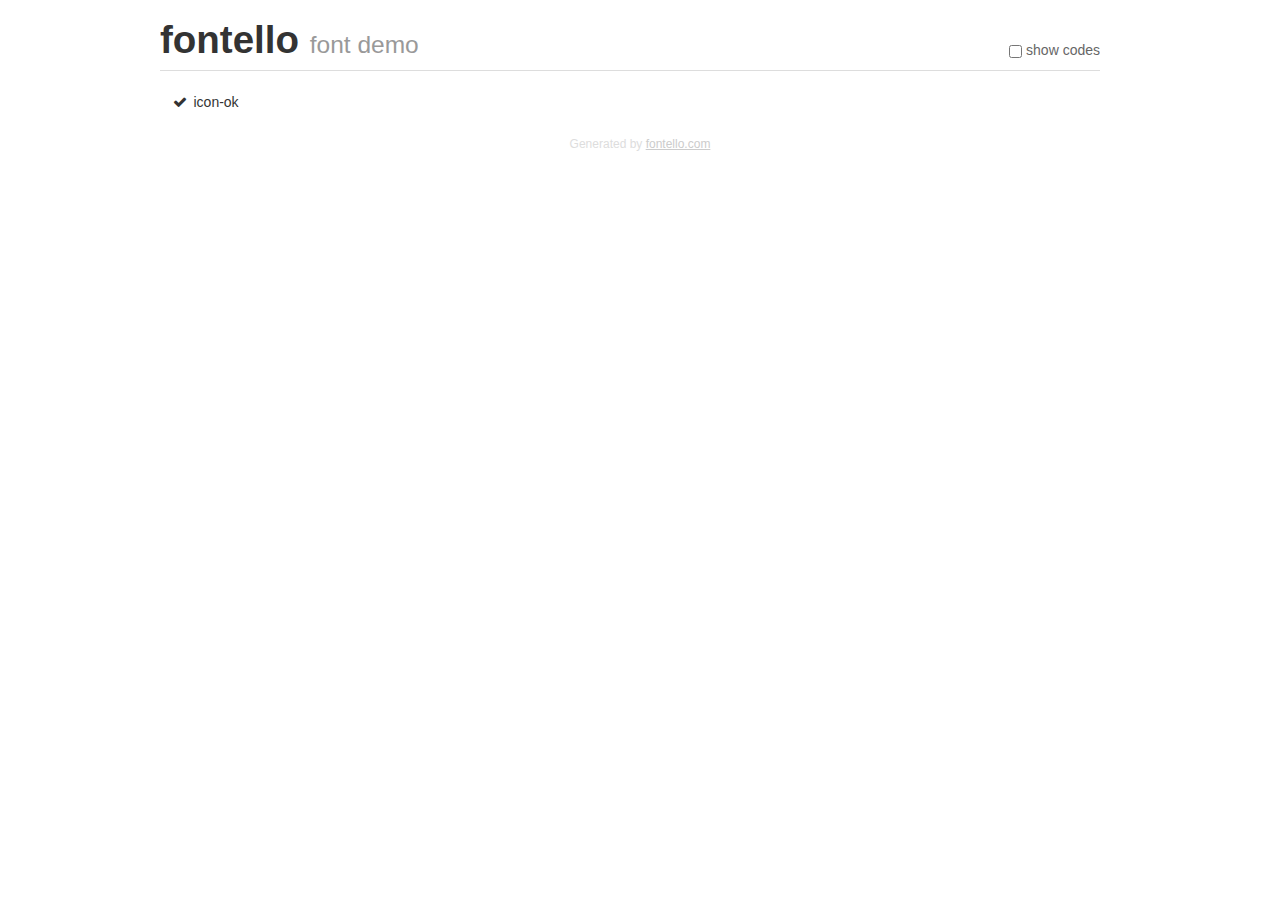
<file: public/css/fontello-4e5e8115/demo.html>
<!DOCTYPE html>
<html>
  <head><!--[if lt IE 9]><script language="javascript" type="text/javascript" src="//html5shim.googlecode.com/svn/trunk/html5.js"></script><![endif]-->
    <meta charset="UTF-8"><style>/*
 * Bootstrap v2.2.1
 *
 * Copyright 2012 Twitter, Inc
 * Licensed under the Apache License v2.0
 * http://www.apache.org/licenses/LICENSE-2.0
 *
 * Designed and built with all the love in the world @twitter by @mdo and @fat.
 */
.clearfix {
  *zoom: 1;
}
.clearfix:before,
.clearfix:after {
  display: table;
  content: "";
  line-height: 0;
}
.clearfix:after {
  clear: both;
}
html {
  font-size: 100%;
  -webkit-text-size-adjust: 100%;
  -ms-text-size-adjust: 100%;
}
a:focus {
  outline: thin dotted #333;
  outline: 5px auto -webkit-focus-ring-color;
  outline-offset: -2px;
}
a:hover,
a:active {
  outline: 0;
}
button,
input,
select,
textarea {
  margin: 0;
  font-size: 100%;
  vertical-align: middle;
}
button,
input {
  *overflow: visible;
  line-height: normal;
}
button::-moz-focus-inner,
input::-moz-focus-inner {
  padding: 0;
  border: 0;
}
body {
  margin: 0;
  font-family: "Helvetica Neue", Helvetica, Arial, sans-serif;
  font-size: 14px;
  line-height: 20px;
  color: #333;
  background-color: #fff;
}
a {
  color: #08c;
  text-decoration: none;
}
a:hover {
  color: #005580;
  text-decoration: underline;
}
.row {
  margin-left: -20px;
  *zoom: 1;
}
.row:before,
.row:after {
  display: table;
  content: "";
  line-height: 0;
}
.row:after {
  clear: both;
}
[class*="span"] {
  float: left;
  min-height: 1px;
  margin-left: 20px;
}
.container,
.navbar-static-top .container,
.navbar-fixed-top .container,
.navbar-fixed-bottom .container {
  width: 940px;
}
.span12 {
  width: 940px;
}
.span11 {
  width: 860px;
}
.span10 {
  width: 780px;
}
.span9 {
  width: 700px;
}
.span8 {
  width: 620px;
}
.span7 {
  width: 540px;
}
.span6 {
  width: 460px;
}
.span5 {
  width: 380px;
}
.span4 {
  width: 300px;
}
.span3 {
  width: 220px;
}
.span2 {
  width: 140px;
}
.span1 {
  width: 60px;
}
[class*="span"].pull-right,
.row-fluid [class*="span"].pull-right {
  float: right;
}
.container {
  margin-right: auto;
  margin-left: auto;
  *zoom: 1;
}
.container:before,
.container:after {
  display: table;
  content: "";
  line-height: 0;
}
.container:after {
  clear: both;
}
p {
  margin: 0 0 10px;
}
.lead {
  margin-bottom: 20px;
  font-size: 21px;
  font-weight: 200;
  line-height: 30px;
}
small {
  font-size: 85%;
}
h1 {
  margin: 10px 0;
  font-family: inherit;
  font-weight: bold;
  line-height: 20px;
  color: inherit;
  text-rendering: optimizelegibility;
}
h1 small {
  font-weight: normal;
  line-height: 1;
  color: #999;
}
h1 {
  line-height: 40px;
}
h1 {
  font-size: 38.5px;
}
h1 small {
  font-size: 24.5px;
}
body {
  margin-top: 90px;
}
.header {
  position: fixed;
  top: 0;
  left: 50%;
  margin-left: -480px;
  background-color: #fff;
  border-bottom: 1px solid #ddd;
  padding-top: 10px;
  z-index: 10;
}
.footer {
  color: #ddd;
  font-size: 12px;
  text-align: center;
  margin-top: 20px;
}
.footer a {
  color: #ccc;
  text-decoration: underline;
}
.the-icons {
  font-size: 14px;
  line-height: 24px;
}
.switch {
  position: absolute;
  right: 0;
  bottom: 10px;
  color: #666;
}
.switch input {
  margin-right: 0.3em;
}
.codesOn .i-name {
  display: none;
}
.codesOn .i-code {
  display: inline;
}
.i-code {
  display: none;
}
@font-face {
      font-family: 'fontello';
      src: url('./font/fontello.eot?8409726');
      src: url('./font/fontello.eot?8409726#iefix') format('embedded-opentype'),
           url('./font/fontello.woff?8409726') format('woff'),
           url('./font/fontello.ttf?8409726') format('truetype'),
           url('./font/fontello.svg?8409726#fontello') format('svg');
      font-weight: normal;
      font-style: normal;
    }
     
     
    .demo-icon
    {
      font-family: "fontello";
      font-style: normal;
      font-weight: normal;
      speak: never;
     
      display: inline-block;
      text-decoration: inherit;
      width: 1em;
      margin-right: .2em;
      text-align: center;
      /* opacity: .8; */
     
      /* For safety - reset parent styles, that can break glyph codes*/
      font-variant: normal;
      text-transform: none;
     
      /* fix buttons height, for twitter bootstrap */
      line-height: 1em;
     
      /* Animation center compensation - margins should be symmetric */
      /* remove if not needed */
      margin-left: .2em;
     
      /* You can be more comfortable with increased icons size */
      /* font-size: 120%; */
     
      /* Font smoothing. That was taken from TWBS */
      -webkit-font-smoothing: antialiased;
      -moz-osx-font-smoothing: grayscale;
     
      /* Uncomment for 3D effect */
      /* text-shadow: 1px 1px 1px rgba(127, 127, 127, 0.3); */
    }
     </style>
    <link rel="stylesheet" href="css/animation.css"><!--[if IE 7]><link rel="stylesheet" href="css/" + font.fontname + "-ie7.css"><![endif]-->
    <script>
      function toggleCodes(on) {
        var obj = document.getElementById('icons');
      
        if (on) {
          obj.className += ' codesOn';
        } else {
          obj.className = obj.className.replace(' codesOn', '');
        }
      }
      
    </script>
  </head>
  <body>
    <div class="container header">
      <h1>fontello <small>font demo</small></h1>
      <label class="switch">
        <input type="checkbox" onclick="toggleCodes(this.checked)">show codes
      </label>
    </div>
    <div class="container" id="icons">
      <div class="row">
        <div class="the-icons span3" title="Code: 0xe800"><i class="demo-icon icon-ok">&#xe800;</i> <span class="i-name">icon-ok</span><span class="i-code">0xe800</span></div>
      </div>
    </div>
    <div class="container footer">Generated by <a href="https://fontello.com">fontello.com</a></div>
  </body>
</html>
</file>
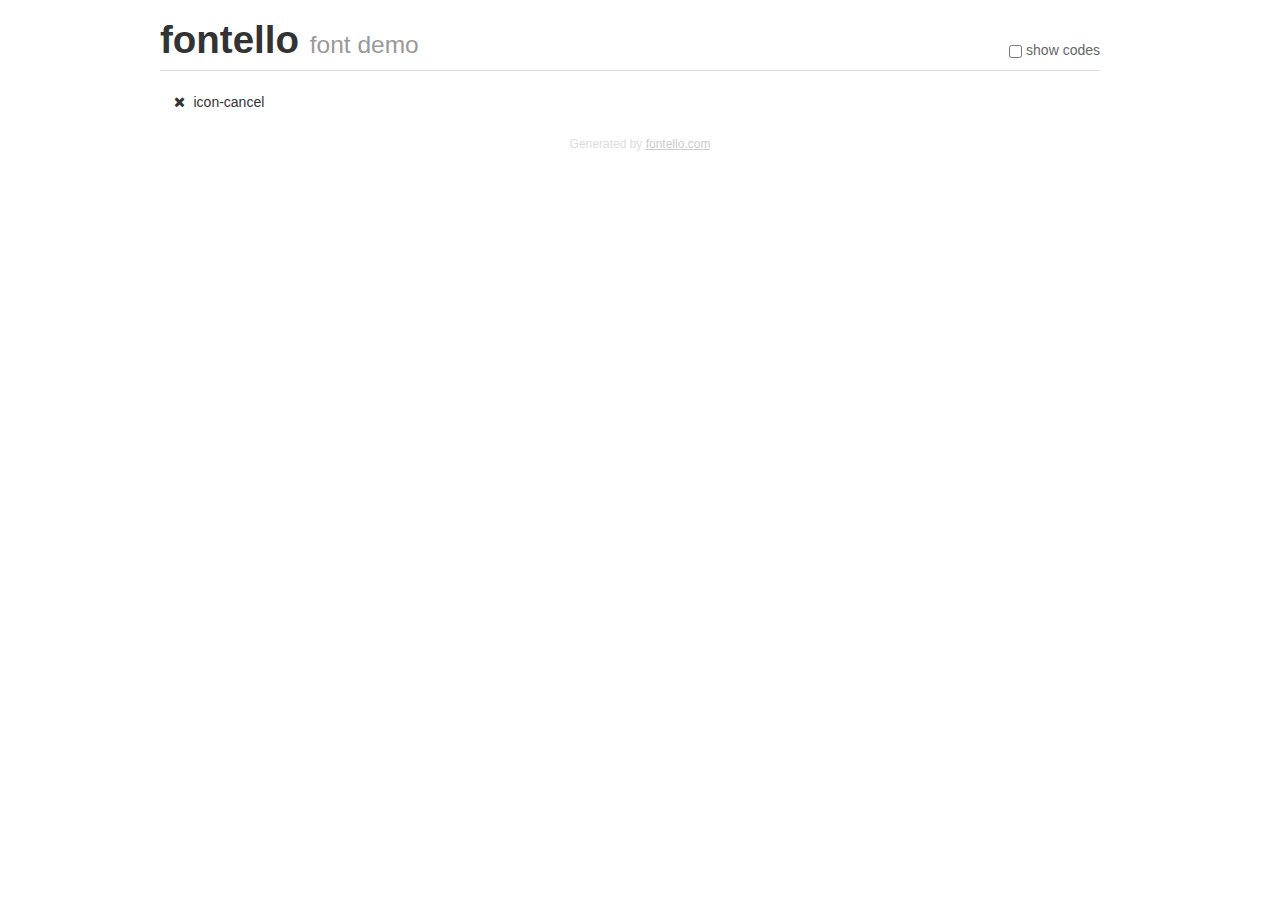
<file: public/css/fontello-74b9d6c1/demo.html>
<!DOCTYPE html>
<html>
  <head><!--[if lt IE 9]><script language="javascript" type="text/javascript" src="//html5shim.googlecode.com/svn/trunk/html5.js"></script><![endif]-->
    <meta charset="UTF-8"><style>/*
 * Bootstrap v2.2.1
 *
 * Copyright 2012 Twitter, Inc
 * Licensed under the Apache License v2.0
 * http://www.apache.org/licenses/LICENSE-2.0
 *
 * Designed and built with all the love in the world @twitter by @mdo and @fat.
 */
.clearfix {
  *zoom: 1;
}
.clearfix:before,
.clearfix:after {
  display: table;
  content: "";
  line-height: 0;
}
.clearfix:after {
  clear: both;
}
html {
  font-size: 100%;
  -webkit-text-size-adjust: 100%;
  -ms-text-size-adjust: 100%;
}
a:focus {
  outline: thin dotted #333;
  outline: 5px auto -webkit-focus-ring-color;
  outline-offset: -2px;
}
a:hover,
a:active {
  outline: 0;
}
button,
input,
select,
textarea {
  margin: 0;
  font-size: 100%;
  vertical-align: middle;
}
button,
input {
  *overflow: visible;
  line-height: normal;
}
button::-moz-focus-inner,
input::-moz-focus-inner {
  padding: 0;
  border: 0;
}
body {
  margin: 0;
  font-family: "Helvetica Neue", Helvetica, Arial, sans-serif;
  font-size: 14px;
  line-height: 20px;
  color: #333;
  background-color: #fff;
}
a {
  color: #08c;
  text-decoration: none;
}
a:hover {
  color: #005580;
  text-decoration: underline;
}
.row {
  margin-left: -20px;
  *zoom: 1;
}
.row:before,
.row:after {
  display: table;
  content: "";
  line-height: 0;
}
.row:after {
  clear: both;
}
[class*="span"] {
  float: left;
  min-height: 1px;
  margin-left: 20px;
}
.container,
.navbar-static-top .container,
.navbar-fixed-top .container,
.navbar-fixed-bottom .container {
  width: 940px;
}
.span12 {
  width: 940px;
}
.span11 {
  width: 860px;
}
.span10 {
  width: 780px;
}
.span9 {
  width: 700px;
}
.span8 {
  width: 620px;
}
.span7 {
  width: 540px;
}
.span6 {
  width: 460px;
}
.span5 {
  width: 380px;
}
.span4 {
  width: 300px;
}
.span3 {
  width: 220px;
}
.span2 {
  width: 140px;
}
.span1 {
  width: 60px;
}
[class*="span"].pull-right,
.row-fluid [class*="span"].pull-right {
  float: right;
}
.container {
  margin-right: auto;
  margin-left: auto;
  *zoom: 1;
}
.container:before,
.container:after {
  display: table;
  content: "";
  line-height: 0;
}
.container:after {
  clear: both;
}
p {
  margin: 0 0 10px;
}
.lead {
  margin-bottom: 20px;
  font-size: 21px;
  font-weight: 200;
  line-height: 30px;
}
small {
  font-size: 85%;
}
h1 {
  margin: 10px 0;
  font-family: inherit;
  font-weight: bold;
  line-height: 20px;
  color: inherit;
  text-rendering: optimizelegibility;
}
h1 small {
  font-weight: normal;
  line-height: 1;
  color: #999;
}
h1 {
  line-height: 40px;
}
h1 {
  font-size: 38.5px;
}
h1 small {
  font-size: 24.5px;
}
body {
  margin-top: 90px;
}
.header {
  position: fixed;
  top: 0;
  left: 50%;
  margin-left: -480px;
  background-color: #fff;
  border-bottom: 1px solid #ddd;
  padding-top: 10px;
  z-index: 10;
}
.footer {
  color: #ddd;
  font-size: 12px;
  text-align: center;
  margin-top: 20px;
}
.footer a {
  color: #ccc;
  text-decoration: underline;
}
.the-icons {
  font-size: 14px;
  line-height: 24px;
}
.switch {
  position: absolute;
  right: 0;
  bottom: 10px;
  color: #666;
}
.switch input {
  margin-right: 0.3em;
}
.codesOn .i-name {
  display: none;
}
.codesOn .i-code {
  display: inline;
}
.i-code {
  display: none;
}
@font-face {
      font-family: 'fontello';
      src: url('./font/fontello.eot?62474462');
      src: url('./font/fontello.eot?62474462#iefix') format('embedded-opentype'),
           url('./font/fontello.woff?62474462') format('woff'),
           url('./font/fontello.ttf?62474462') format('truetype'),
           url('./font/fontello.svg?62474462#fontello') format('svg');
      font-weight: normal;
      font-style: normal;
    }
     
     
    .demo-icon
    {
      font-family: "fontello";
      font-style: normal;
      font-weight: normal;
      speak: never;
     
      display: inline-block;
      text-decoration: inherit;
      width: 1em;
      margin-right: .2em;
      text-align: center;
      /* opacity: .8; */
     
      /* For safety - reset parent styles, that can break glyph codes*/
      font-variant: normal;
      text-transform: none;
     
      /* fix buttons height, for twitter bootstrap */
      line-height: 1em;
     
      /* Animation center compensation - margins should be symmetric */
      /* remove if not needed */
      margin-left: .2em;
     
      /* You can be more comfortable with increased icons size */
      /* font-size: 120%; */
     
      /* Font smoothing. That was taken from TWBS */
      -webkit-font-smoothing: antialiased;
      -moz-osx-font-smoothing: grayscale;
     
      /* Uncomment for 3D effect */
      /* text-shadow: 1px 1px 1px rgba(127, 127, 127, 0.3); */
    }
     </style>
    <link rel="stylesheet" href="css/animation.css"><!--[if IE 7]><link rel="stylesheet" href="css/" + font.fontname + "-ie7.css"><![endif]-->
    <script>
      function toggleCodes(on) {
        var obj = document.getElementById('icons');
      
        if (on) {
          obj.className += ' codesOn';
        } else {
          obj.className = obj.className.replace(' codesOn', '');
        }
      }
      
    </script>
  </head>
  <body>
    <div class="container header">
      <h1>fontello <small>font demo</small></h1>
      <label class="switch">
        <input type="checkbox" onclick="toggleCodes(this.checked)">show codes
      </label>
    </div>
    <div class="container" id="icons">
      <div class="row">
        <div class="the-icons span3" title="Code: 0xe801"><i class="demo-icon icon-cancel">&#xe801;</i> <span class="i-name">icon-cancel</span><span class="i-code">0xe801</span></div>
      </div>
    </div>
    <div class="container footer">Generated by <a href="https://fontello.com">fontello.com</a></div>
  </body>
</html>
</file>
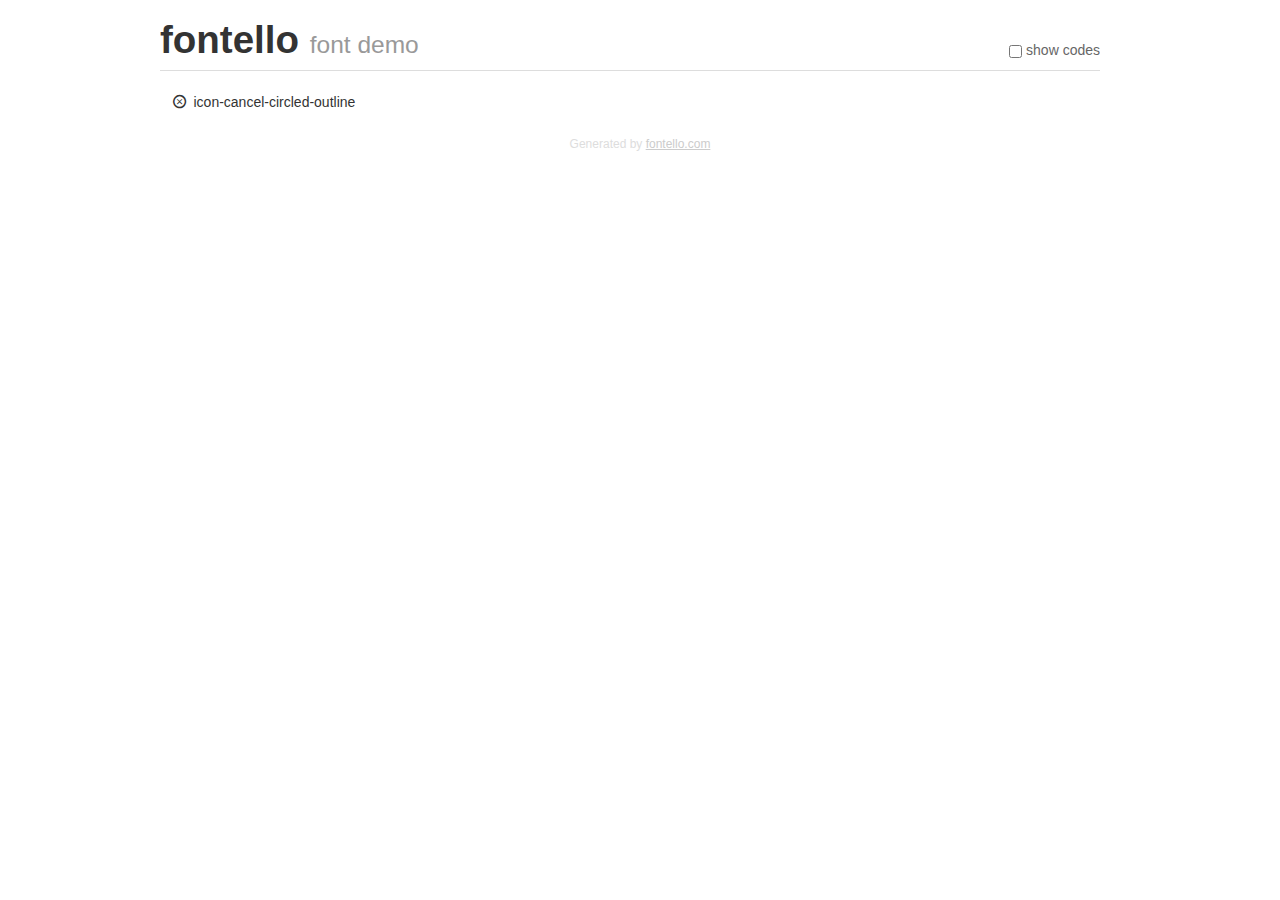
<file: public/css/fontello-b37c037e/demo.html>
<!DOCTYPE html>
<html>
  <head><!--[if lt IE 9]><script language="javascript" type="text/javascript" src="//html5shim.googlecode.com/svn/trunk/html5.js"></script><![endif]-->
    <meta charset="UTF-8"><style>/*
 * Bootstrap v2.2.1
 *
 * Copyright 2012 Twitter, Inc
 * Licensed under the Apache License v2.0
 * http://www.apache.org/licenses/LICENSE-2.0
 *
 * Designed and built with all the love in the world @twitter by @mdo and @fat.
 */
.clearfix {
  *zoom: 1;
}
.clearfix:before,
.clearfix:after {
  display: table;
  content: "";
  line-height: 0;
}
.clearfix:after {
  clear: both;
}
html {
  font-size: 100%;
  -webkit-text-size-adjust: 100%;
  -ms-text-size-adjust: 100%;
}
a:focus {
  outline: thin dotted #333;
  outline: 5px auto -webkit-focus-ring-color;
  outline-offset: -2px;
}
a:hover,
a:active {
  outline: 0;
}
button,
input,
select,
textarea {
  margin: 0;
  font-size: 100%;
  vertical-align: middle;
}
button,
input {
  *overflow: visible;
  line-height: normal;
}
button::-moz-focus-inner,
input::-moz-focus-inner {
  padding: 0;
  border: 0;
}
body {
  margin: 0;
  font-family: "Helvetica Neue", Helvetica, Arial, sans-serif;
  font-size: 14px;
  line-height: 20px;
  color: #333;
  background-color: #fff;
}
a {
  color: #08c;
  text-decoration: none;
}
a:hover {
  color: #005580;
  text-decoration: underline;
}
.row {
  margin-left: -20px;
  *zoom: 1;
}
.row:before,
.row:after {
  display: table;
  content: "";
  line-height: 0;
}
.row:after {
  clear: both;
}
[class*="span"] {
  float: left;
  min-height: 1px;
  margin-left: 20px;
}
.container,
.navbar-static-top .container,
.navbar-fixed-top .container,
.navbar-fixed-bottom .container {
  width: 940px;
}
.span12 {
  width: 940px;
}
.span11 {
  width: 860px;
}
.span10 {
  width: 780px;
}
.span9 {
  width: 700px;
}
.span8 {
  width: 620px;
}
.span7 {
  width: 540px;
}
.span6 {
  width: 460px;
}
.span5 {
  width: 380px;
}
.span4 {
  width: 300px;
}
.span3 {
  width: 220px;
}
.span2 {
  width: 140px;
}
.span1 {
  width: 60px;
}
[class*="span"].pull-right,
.row-fluid [class*="span"].pull-right {
  float: right;
}
.container {
  margin-right: auto;
  margin-left: auto;
  *zoom: 1;
}
.container:before,
.container:after {
  display: table;
  content: "";
  line-height: 0;
}
.container:after {
  clear: both;
}
p {
  margin: 0 0 10px;
}
.lead {
  margin-bottom: 20px;
  font-size: 21px;
  font-weight: 200;
  line-height: 30px;
}
small {
  font-size: 85%;
}
h1 {
  margin: 10px 0;
  font-family: inherit;
  font-weight: bold;
  line-height: 20px;
  color: inherit;
  text-rendering: optimizelegibility;
}
h1 small {
  font-weight: normal;
  line-height: 1;
  color: #999;
}
h1 {
  line-height: 40px;
}
h1 {
  font-size: 38.5px;
}
h1 small {
  font-size: 24.5px;
}
body {
  margin-top: 90px;
}
.header {
  position: fixed;
  top: 0;
  left: 50%;
  margin-left: -480px;
  background-color: #fff;
  border-bottom: 1px solid #ddd;
  padding-top: 10px;
  z-index: 10;
}
.footer {
  color: #ddd;
  font-size: 12px;
  text-align: center;
  margin-top: 20px;
}
.footer a {
  color: #ccc;
  text-decoration: underline;
}
.the-icons {
  font-size: 14px;
  line-height: 24px;
}
.switch {
  position: absolute;
  right: 0;
  bottom: 10px;
  color: #666;
}
.switch input {
  margin-right: 0.3em;
}
.codesOn .i-name {
  display: none;
}
.codesOn .i-code {
  display: inline;
}
.i-code {
  display: none;
}
@font-face {
      font-family: 'fontello';
      src: url('./font/fontello.eot?60151043');
      src: url('./font/fontello.eot?60151043#iefix') format('embedded-opentype'),
           url('./font/fontello.woff?60151043') format('woff'),
           url('./font/fontello.ttf?60151043') format('truetype'),
           url('./font/fontello.svg?60151043#fontello') format('svg');
      font-weight: normal;
      font-style: normal;
    }
     
     
    .demo-icon
    {
      font-family: "fontello";
      font-style: normal;
      font-weight: normal;
      speak: never;
     
      display: inline-block;
      text-decoration: inherit;
      width: 1em;
      margin-right: .2em;
      text-align: center;
      /* opacity: .8; */
     
      /* For safety - reset parent styles, that can break glyph codes*/
      font-variant: normal;
      text-transform: none;
     
      /* fix buttons height, for twitter bootstrap */
      line-height: 1em;
     
      /* Animation center compensation - margins should be symmetric */
      /* remove if not needed */
      margin-left: .2em;
     
      /* You can be more comfortable with increased icons size */
      /* font-size: 120%; */
     
      /* Font smoothing. That was taken from TWBS */
      -webkit-font-smoothing: antialiased;
      -moz-osx-font-smoothing: grayscale;
     
      /* Uncomment for 3D effect */
      /* text-shadow: 1px 1px 1px rgba(127, 127, 127, 0.3); */
    }
     </style>
    <link rel="stylesheet" href="css/animation.css"><!--[if IE 7]><link rel="stylesheet" href="css/" + font.fontname + "-ie7.css"><![endif]-->
    <script>
      function toggleCodes(on) {
        var obj = document.getElementById('icons');
      
        if (on) {
          obj.className += ' codesOn';
        } else {
          obj.className = obj.className.replace(' codesOn', '');
        }
      }
      
    </script>
  </head>
  <body>
    <div class="container header">
      <h1>fontello <small>font demo</small></h1>
      <label class="switch">
        <input type="checkbox" onclick="toggleCodes(this.checked)">show codes
      </label>
    </div>
    <div class="container" id="icons">
      <div class="row">
        <div class="the-icons span3" title="Code: 0xe801"><i class="demo-icon icon-cancel-circled-outline">&#xe801;</i> <span class="i-name">icon-cancel-circled-outline</span><span class="i-code">0xe801</span></div>
      </div>
    </div>
    <div class="container footer">Generated by <a href="https://fontello.com">fontello.com</a></div>
  </body>
</html>
</file>
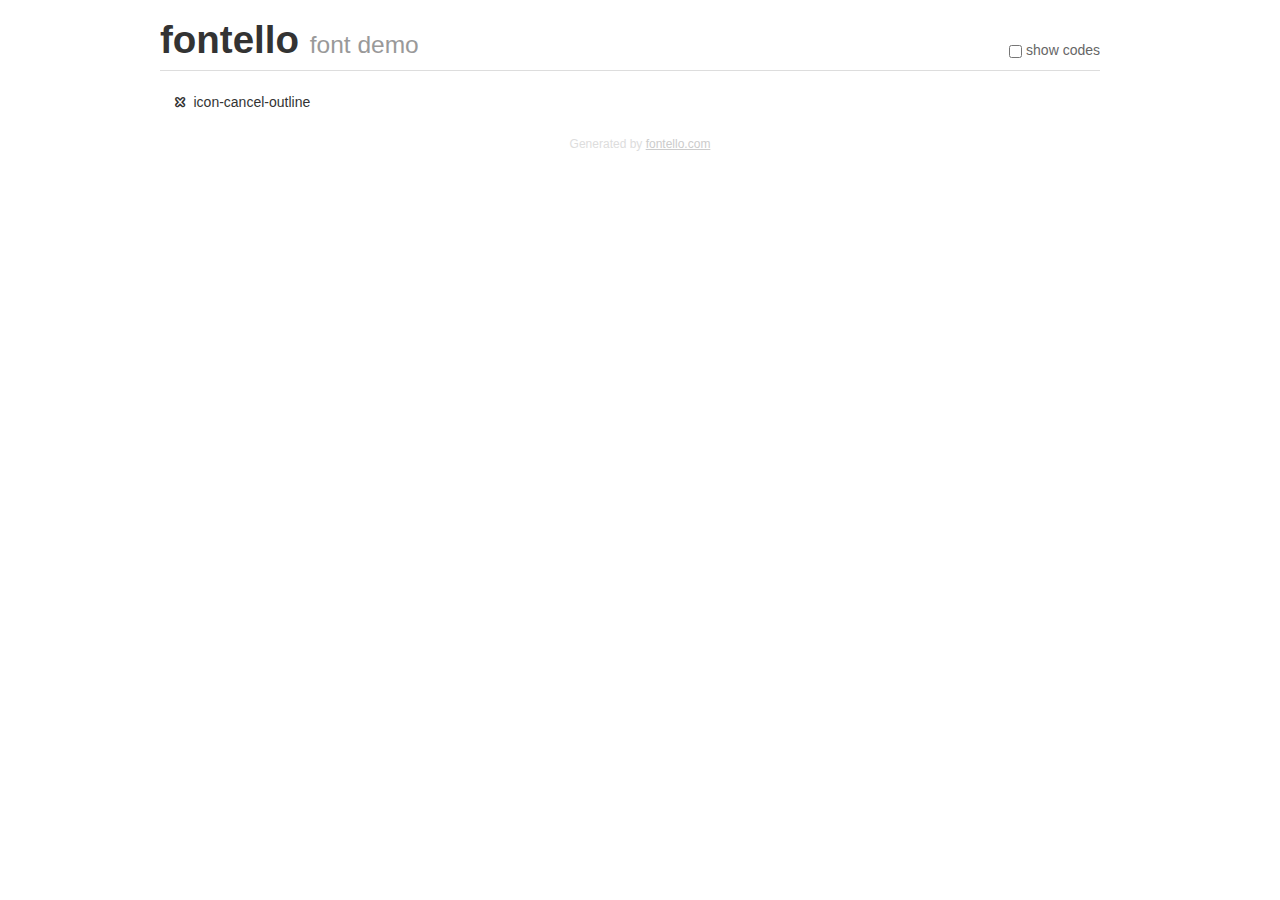
<file: public/css/fontello-fafaa573/demo.html>
<!DOCTYPE html>
<html>
  <head><!--[if lt IE 9]><script language="javascript" type="text/javascript" src="//html5shim.googlecode.com/svn/trunk/html5.js"></script><![endif]-->
    <meta charset="UTF-8"><style>/*
 * Bootstrap v2.2.1
 *
 * Copyright 2012 Twitter, Inc
 * Licensed under the Apache License v2.0
 * http://www.apache.org/licenses/LICENSE-2.0
 *
 * Designed and built with all the love in the world @twitter by @mdo and @fat.
 */
.clearfix {
  *zoom: 1;
}
.clearfix:before,
.clearfix:after {
  display: table;
  content: "";
  line-height: 0;
}
.clearfix:after {
  clear: both;
}
html {
  font-size: 100%;
  -webkit-text-size-adjust: 100%;
  -ms-text-size-adjust: 100%;
}
a:focus {
  outline: thin dotted #333;
  outline: 5px auto -webkit-focus-ring-color;
  outline-offset: -2px;
}
a:hover,
a:active {
  outline: 0;
}
button,
input,
select,
textarea {
  margin: 0;
  font-size: 100%;
  vertical-align: middle;
}
button,
input {
  *overflow: visible;
  line-height: normal;
}
button::-moz-focus-inner,
input::-moz-focus-inner {
  padding: 0;
  border: 0;
}
body {
  margin: 0;
  font-family: "Helvetica Neue", Helvetica, Arial, sans-serif;
  font-size: 14px;
  line-height: 20px;
  color: #333;
  background-color: #fff;
}
a {
  color: #08c;
  text-decoration: none;
}
a:hover {
  color: #005580;
  text-decoration: underline;
}
.row {
  margin-left: -20px;
  *zoom: 1;
}
.row:before,
.row:after {
  display: table;
  content: "";
  line-height: 0;
}
.row:after {
  clear: both;
}
[class*="span"] {
  float: left;
  min-height: 1px;
  margin-left: 20px;
}
.container,
.navbar-static-top .container,
.navbar-fixed-top .container,
.navbar-fixed-bottom .container {
  width: 940px;
}
.span12 {
  width: 940px;
}
.span11 {
  width: 860px;
}
.span10 {
  width: 780px;
}
.span9 {
  width: 700px;
}
.span8 {
  width: 620px;
}
.span7 {
  width: 540px;
}
.span6 {
  width: 460px;
}
.span5 {
  width: 380px;
}
.span4 {
  width: 300px;
}
.span3 {
  width: 220px;
}
.span2 {
  width: 140px;
}
.span1 {
  width: 60px;
}
[class*="span"].pull-right,
.row-fluid [class*="span"].pull-right {
  float: right;
}
.container {
  margin-right: auto;
  margin-left: auto;
  *zoom: 1;
}
.container:before,
.container:after {
  display: table;
  content: "";
  line-height: 0;
}
.container:after {
  clear: both;
}
p {
  margin: 0 0 10px;
}
.lead {
  margin-bottom: 20px;
  font-size: 21px;
  font-weight: 200;
  line-height: 30px;
}
small {
  font-size: 85%;
}
h1 {
  margin: 10px 0;
  font-family: inherit;
  font-weight: bold;
  line-height: 20px;
  color: inherit;
  text-rendering: optimizelegibility;
}
h1 small {
  font-weight: normal;
  line-height: 1;
  color: #999;
}
h1 {
  line-height: 40px;
}
h1 {
  font-size: 38.5px;
}
h1 small {
  font-size: 24.5px;
}
body {
  margin-top: 90px;
}
.header {
  position: fixed;
  top: 0;
  left: 50%;
  margin-left: -480px;
  background-color: #fff;
  border-bottom: 1px solid #ddd;
  padding-top: 10px;
  z-index: 10;
}
.footer {
  color: #ddd;
  font-size: 12px;
  text-align: center;
  margin-top: 20px;
}
.footer a {
  color: #ccc;
  text-decoration: underline;
}
.the-icons {
  font-size: 14px;
  line-height: 24px;
}
.switch {
  position: absolute;
  right: 0;
  bottom: 10px;
  color: #666;
}
.switch input {
  margin-right: 0.3em;
}
.codesOn .i-name {
  display: none;
}
.codesOn .i-code {
  display: inline;
}
.i-code {
  display: none;
}
@font-face {
      font-family: 'fontello';
      src: url('./font/fontello.eot?88047433');
      src: url('./font/fontello.eot?88047433#iefix') format('embedded-opentype'),
           url('./font/fontello.woff?88047433') format('woff'),
           url('./font/fontello.ttf?88047433') format('truetype'),
           url('./font/fontello.svg?88047433#fontello') format('svg');
      font-weight: normal;
      font-style: normal;
    }
     
     
    .demo-icon
    {
      font-family: "fontello";
      font-style: normal;
      font-weight: normal;
      speak: never;
     
      display: inline-block;
      text-decoration: inherit;
      width: 1em;
      margin-right: .2em;
      text-align: center;
      /* opacity: .8; */
     
      /* For safety - reset parent styles, that can break glyph codes*/
      font-variant: normal;
      text-transform: none;
     
      /* fix buttons height, for twitter bootstrap */
      line-height: 1em;
     
      /* Animation center compensation - margins should be symmetric */
      /* remove if not needed */
      margin-left: .2em;
     
      /* You can be more comfortable with increased icons size */
      /* font-size: 120%; */
     
      /* Font smoothing. That was taken from TWBS */
      -webkit-font-smoothing: antialiased;
      -moz-osx-font-smoothing: grayscale;
     
      /* Uncomment for 3D effect */
      /* text-shadow: 1px 1px 1px rgba(127, 127, 127, 0.3); */
    }
     </style>
    <link rel="stylesheet" href="css/animation.css"><!--[if IE 7]><link rel="stylesheet" href="css/" + font.fontname + "-ie7.css"><![endif]-->
    <script>
      function toggleCodes(on) {
        var obj = document.getElementById('icons');
      
        if (on) {
          obj.className += ' codesOn';
        } else {
          obj.className = obj.className.replace(' codesOn', '');
        }
      }
      
    </script>
  </head>
  <body>
    <div class="container header">
      <h1>fontello <small>font demo</small></h1>
      <label class="switch">
        <input type="checkbox" onclick="toggleCodes(this.checked)">show codes
      </label>
    </div>
    <div class="container" id="icons">
      <div class="row">
        <div class="the-icons span3" title="Code: 0xe800"><i class="demo-icon icon-cancel-outline">&#xe800;</i> <span class="i-name">icon-cancel-outline</span><span class="i-code">0xe800</span></div>
      </div>
    </div>
    <div class="container footer">Generated by <a href="https://fontello.com">fontello.com</a></div>
  </body>
</html>
</file>
<file: public/css/fontello-4e5e8115/css/animation.css>
/*
   Animation example, for spinners
*/
.animate-spin {
  -moz-animation: spin 2s infinite linear;
  -o-animation: spin 2s infinite linear;
  -webkit-animation: spin 2s infinite linear;
  animation: spin 2s infinite linear;
  display: inline-block;
}
@-moz-keyframes spin {
  0% {
    -moz-transform: rotate(0deg);
    -o-transform: rotate(0deg);
    -webkit-transform: rotate(0deg);
    transform: rotate(0deg);
  }

  100% {
    -moz-transform: rotate(359deg);
    -o-transform: rotate(359deg);
    -webkit-transform: rotate(359deg);
    transform: rotate(359deg);
  }
}
@-webkit-keyframes spin {
  0% {
    -moz-transform: rotate(0deg);
    -o-transform: rotate(0deg);
    -webkit-transform: rotate(0deg);
    transform: rotate(0deg);
  }

  100% {
    -moz-transform: rotate(359deg);
    -o-transform: rotate(359deg);
    -webkit-transform: rotate(359deg);
    transform: rotate(359deg);
  }
}
@-o-keyframes spin {
  0% {
    -moz-transform: rotate(0deg);
    -o-transform: rotate(0deg);
    -webkit-transform: rotate(0deg);
    transform: rotate(0deg);
  }

  100% {
    -moz-transform: rotate(359deg);
    -o-transform: rotate(359deg);
    -webkit-transform: rotate(359deg);
    transform: rotate(359deg);
  }
}
@-ms-keyframes spin {
  0% {
    -moz-transform: rotate(0deg);
    -o-transform: rotate(0deg);
    -webkit-transform: rotate(0deg);
    transform: rotate(0deg);
  }

  100% {
    -moz-transform: rotate(359deg);
    -o-transform: rotate(359deg);
    -webkit-transform: rotate(359deg);
    transform: rotate(359deg);
  }
}
@keyframes spin {
  0% {
    -moz-transform: rotate(0deg);
    -o-transform: rotate(0deg);
    -webkit-transform: rotate(0deg);
    transform: rotate(0deg);
  }

  100% {
    -moz-transform: rotate(359deg);
    -o-transform: rotate(359deg);
    -webkit-transform: rotate(359deg);
    transform: rotate(359deg);
  }
}
</file>
<file: public/css/fontello-74b9d6c1/css/animation.css>
/*
   Animation example, for spinners
*/
.animate-spin {
  -moz-animation: spin 2s infinite linear;
  -o-animation: spin 2s infinite linear;
  -webkit-animation: spin 2s infinite linear;
  animation: spin 2s infinite linear;
  display: inline-block;
}
@-moz-keyframes spin {
  0% {
    -moz-transform: rotate(0deg);
    -o-transform: rotate(0deg);
    -webkit-transform: rotate(0deg);
    transform: rotate(0deg);
  }

  100% {
    -moz-transform: rotate(359deg);
    -o-transform: rotate(359deg);
    -webkit-transform: rotate(359deg);
    transform: rotate(359deg);
  }
}
@-webkit-keyframes spin {
  0% {
    -moz-transform: rotate(0deg);
    -o-transform: rotate(0deg);
    -webkit-transform: rotate(0deg);
    transform: rotate(0deg);
  }

  100% {
    -moz-transform: rotate(359deg);
    -o-transform: rotate(359deg);
    -webkit-transform: rotate(359deg);
    transform: rotate(359deg);
  }
}
@-o-keyframes spin {
  0% {
    -moz-transform: rotate(0deg);
    -o-transform: rotate(0deg);
    -webkit-transform: rotate(0deg);
    transform: rotate(0deg);
  }

  100% {
    -moz-transform: rotate(359deg);
    -o-transform: rotate(359deg);
    -webkit-transform: rotate(359deg);
    transform: rotate(359deg);
  }
}
@-ms-keyframes spin {
  0% {
    -moz-transform: rotate(0deg);
    -o-transform: rotate(0deg);
    -webkit-transform: rotate(0deg);
    transform: rotate(0deg);
  }

  100% {
    -moz-transform: rotate(359deg);
    -o-transform: rotate(359deg);
    -webkit-transform: rotate(359deg);
    transform: rotate(359deg);
  }
}
@keyframes spin {
  0% {
    -moz-transform: rotate(0deg);
    -o-transform: rotate(0deg);
    -webkit-transform: rotate(0deg);
    transform: rotate(0deg);
  }

  100% {
    -moz-transform: rotate(359deg);
    -o-transform: rotate(359deg);
    -webkit-transform: rotate(359deg);
    transform: rotate(359deg);
  }
}
</file>
<file: public/css/fontello-b37c037e/css/animation.css>
/*
   Animation example, for spinners
*/
.animate-spin {
  -moz-animation: spin 2s infinite linear;
  -o-animation: spin 2s infinite linear;
  -webkit-animation: spin 2s infinite linear;
  animation: spin 2s infinite linear;
  display: inline-block;
}
@-moz-keyframes spin {
  0% {
    -moz-transform: rotate(0deg);
    -o-transform: rotate(0deg);
    -webkit-transform: rotate(0deg);
    transform: rotate(0deg);
  }

  100% {
    -moz-transform: rotate(359deg);
    -o-transform: rotate(359deg);
    -webkit-transform: rotate(359deg);
    transform: rotate(359deg);
  }
}
@-webkit-keyframes spin {
  0% {
    -moz-transform: rotate(0deg);
    -o-transform: rotate(0deg);
    -webkit-transform: rotate(0deg);
    transform: rotate(0deg);
  }

  100% {
    -moz-transform: rotate(359deg);
    -o-transform: rotate(359deg);
    -webkit-transform: rotate(359deg);
    transform: rotate(359deg);
  }
}
@-o-keyframes spin {
  0% {
    -moz-transform: rotate(0deg);
    -o-transform: rotate(0deg);
    -webkit-transform: rotate(0deg);
    transform: rotate(0deg);
  }

  100% {
    -moz-transform: rotate(359deg);
    -o-transform: rotate(359deg);
    -webkit-transform: rotate(359deg);
    transform: rotate(359deg);
  }
}
@-ms-keyframes spin {
  0% {
    -moz-transform: rotate(0deg);
    -o-transform: rotate(0deg);
    -webkit-transform: rotate(0deg);
    transform: rotate(0deg);
  }

  100% {
    -moz-transform: rotate(359deg);
    -o-transform: rotate(359deg);
    -webkit-transform: rotate(359deg);
    transform: rotate(359deg);
  }
}
@keyframes spin {
  0% {
    -moz-transform: rotate(0deg);
    -o-transform: rotate(0deg);
    -webkit-transform: rotate(0deg);
    transform: rotate(0deg);
  }

  100% {
    -moz-transform: rotate(359deg);
    -o-transform: rotate(359deg);
    -webkit-transform: rotate(359deg);
    transform: rotate(359deg);
  }
}
</file>
<file: public/css/fontello-fafaa573/css/animation.css>
/*
   Animation example, for spinners
*/
.animate-spin {
  -moz-animation: spin 2s infinite linear;
  -o-animation: spin 2s infinite linear;
  -webkit-animation: spin 2s infinite linear;
  animation: spin 2s infinite linear;
  display: inline-block;
}
@-moz-keyframes spin {
  0% {
    -moz-transform: rotate(0deg);
    -o-transform: rotate(0deg);
    -webkit-transform: rotate(0deg);
    transform: rotate(0deg);
  }

  100% {
    -moz-transform: rotate(359deg);
    -o-transform: rotate(359deg);
    -webkit-transform: rotate(359deg);
    transform: rotate(359deg);
  }
}
@-webkit-keyframes spin {
  0% {
    -moz-transform: rotate(0deg);
    -o-transform: rotate(0deg);
    -webkit-transform: rotate(0deg);
    transform: rotate(0deg);
  }

  100% {
    -moz-transform: rotate(359deg);
    -o-transform: rotate(359deg);
    -webkit-transform: rotate(359deg);
    transform: rotate(359deg);
  }
}
@-o-keyframes spin {
  0% {
    -moz-transform: rotate(0deg);
    -o-transform: rotate(0deg);
    -webkit-transform: rotate(0deg);
    transform: rotate(0deg);
  }

  100% {
    -moz-transform: rotate(359deg);
    -o-transform: rotate(359deg);
    -webkit-transform: rotate(359deg);
    transform: rotate(359deg);
  }
}
@-ms-keyframes spin {
  0% {
    -moz-transform: rotate(0deg);
    -o-transform: rotate(0deg);
    -webkit-transform: rotate(0deg);
    transform: rotate(0deg);
  }

  100% {
    -moz-transform: rotate(359deg);
    -o-transform: rotate(359deg);
    -webkit-transform: rotate(359deg);
    transform: rotate(359deg);
  }
}
@keyframes spin {
  0% {
    -moz-transform: rotate(0deg);
    -o-transform: rotate(0deg);
    -webkit-transform: rotate(0deg);
    transform: rotate(0deg);
  }

  100% {
    -moz-transform: rotate(359deg);
    -o-transform: rotate(359deg);
    -webkit-transform: rotate(359deg);
    transform: rotate(359deg);
  }
}
</file>
